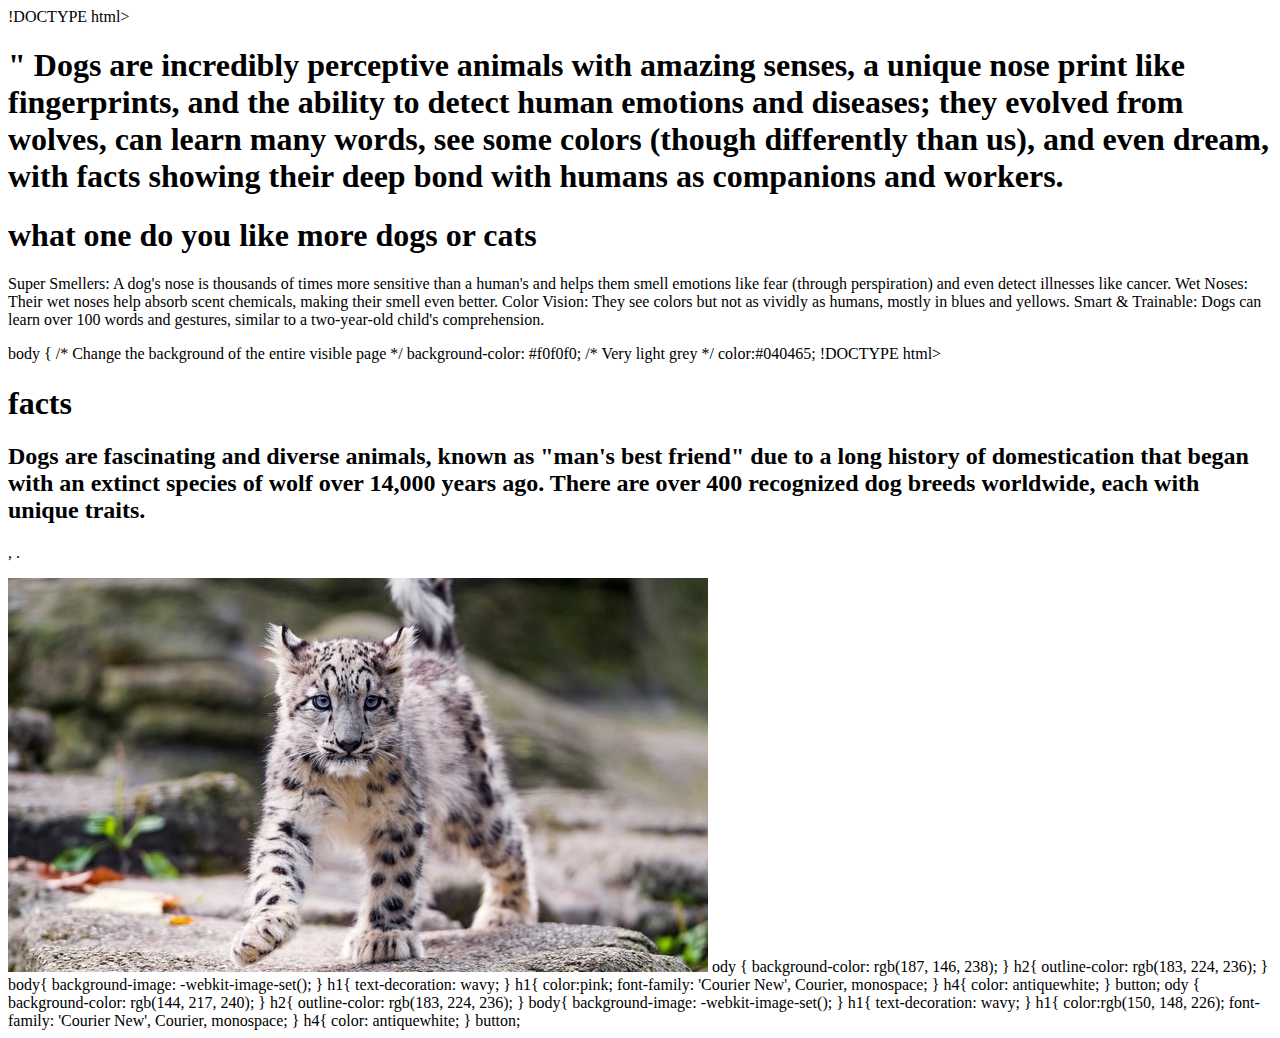
<file: second.html>
!DOCTYPE html>
<html lang="en">
<head>
    <meta charset="UTF-8">
    <meta name="viewport" content="width=device-width, initial-scale=1.0">
    <title>this about my favourite animal</title>
</head>
<body>
    <h1>" Dogs are incredibly perceptive animals with amazing senses, a unique nose print like fingerprints, and the ability to detect human emotions and diseases; they evolved from wolves, can learn many words, see some colors (though differently than us), and even dream, with facts showing their deep bond with humans as companions and workers. <h1>
    <h1>what one do you like more dogs or cats  </h1>
    <p>Super Smellers: A dog's nose is thousands of times more sensitive than a human's and helps them smell emotions like fear (through perspiration) and even detect illnesses like cancer.
Wet Noses: Their wet noses help absorb scent chemicals, making their smell even better.
Color Vision: They see colors but not as vividly as humans, mostly in blues and yellows.
Smart & Trainable: Dogs can learn over 100 words and gestures, similar to a two-year-old child's comprehension. </p>
    
</body>

body {
/* Change the background of the entire visible page */
background-color: #f0f0f0; /* Very light grey */
  color:#040465; 
    
    !DOCTYPE html>
<html lang="en">
<head>
    <meta charset="UTF-8">
    <meta name="viewport" content="width=device-width, initial-scale=1.0">
    <title>dogs</title>
</head>
<body>
    <h1>facts</h1>
    <p>
        <h2> Dogs are fascinating and diverse animals, known as "man's best friend" due to a long history of domestication that began with an extinct species of wolf over 14,000 years ago. There are over 400 recognized dog breeds worldwide, each with unique traits.</h2>
, .</p>
</body>

<img src="SNOW LEOPARD2.jpg" alt="SNOW LEOPARD2">
    ody {
background-color: rgb(187, 146, 238);

}
h2{

outline-color: rgb(183, 224, 236);


}
body{

background-image: -webkit-image-set();

}
h1{

  text-decoration: wavy;


}


h1{

color:pink;
font-family: 'Courier New', Courier, monospace;


}

h4{
color: antiquewhite;



}
button;
</html>

ody {
background-color: rgb(144, 217, 240);

}
h2{

outline-color: rgb(183, 224, 236);


}
body{

background-image: -webkit-image-set();

}
h1{

  text-decoration: wavy;


}


h1{

color:rgb(150, 148, 226);
font-family: 'Courier New', Courier, monospace;


}

h4{
color: antiquewhite;



}
button;
    

</html>
</file>
